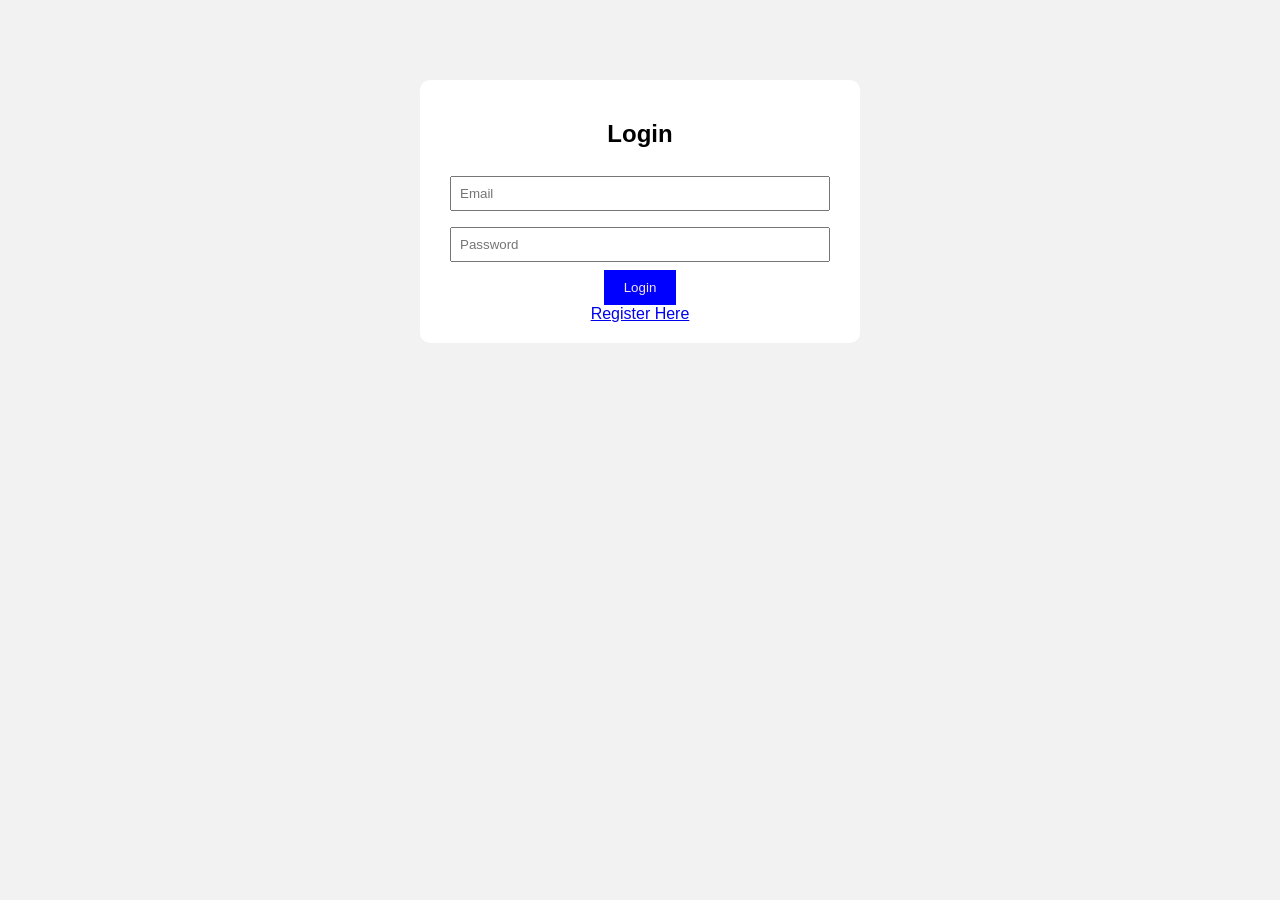
<file: templates/index.html>
<!DOCTYPE html>
<html>
<head><meta charset="utf-8">
<title>Login</title>
<link rel="stylesheet" href="/static/styles.css">
</head>
<body>
<div class="box">
<h2>Login</h2>
<form method="post">
<input type="email" name="email" placeholder="Email" required><br>
<input type="password" name="password" placeholder="Password" required><br>
<button type="submit">Login</button>
</form>
<a href="/register">Register Here</a>
</div>
</body>
</html>
</file>
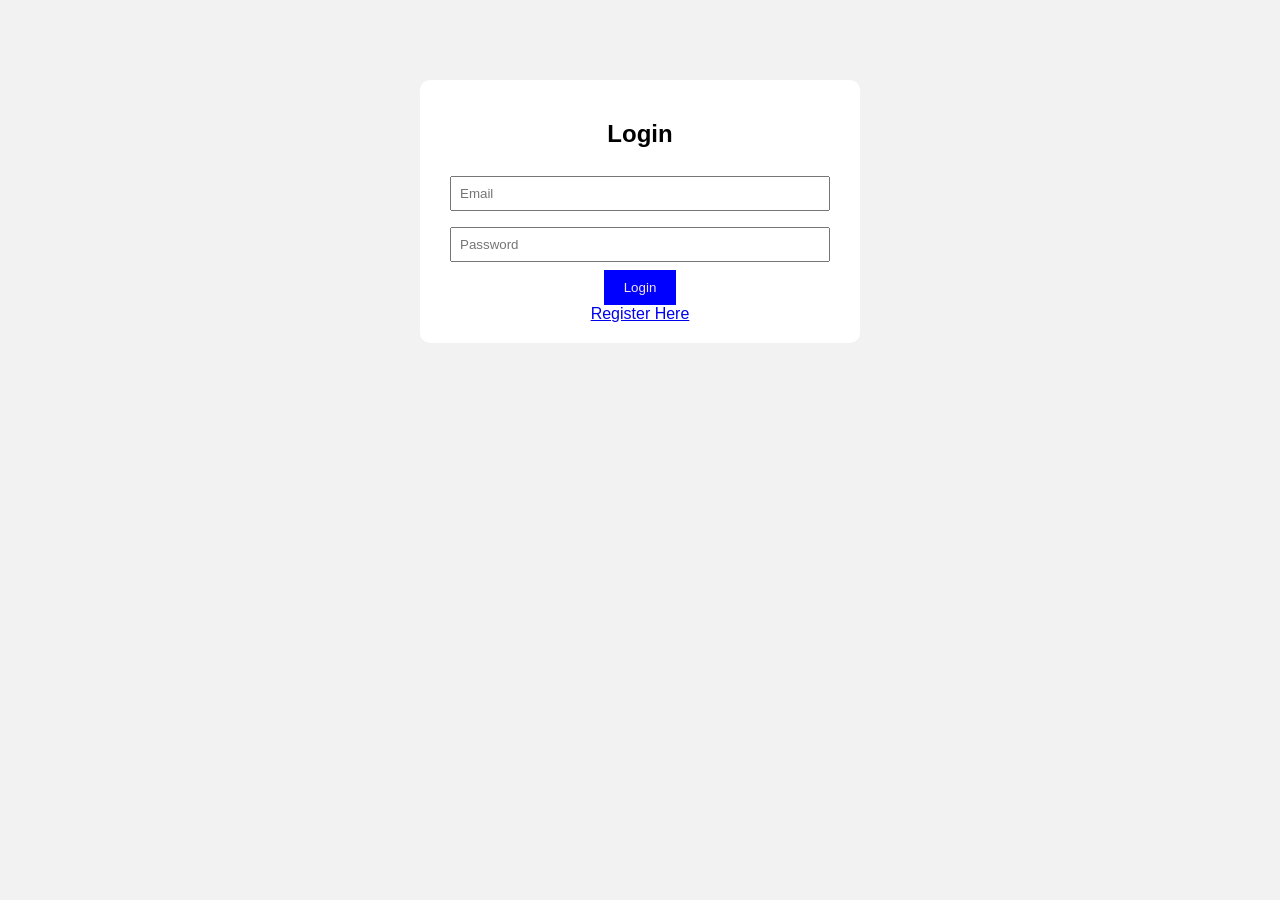
<file: templates/login.html>
<!DOCTYPE html>
<html>
<head><meta charset="utf-8">
<title>Login</title>
<link rel="stylesheet" href="/static/styles.css">
</head>
<body>
<div class="box">
<h2>Login</h2>
<form method="post">
<input type="email" name="email" placeholder="Email" required><br>
<input type="password" name="password" placeholder="Password" required><br>
<button type="submit">Login</button>
</form>
<a href="/register">Register Here</a>
</div>
</body>
</html>
</file>
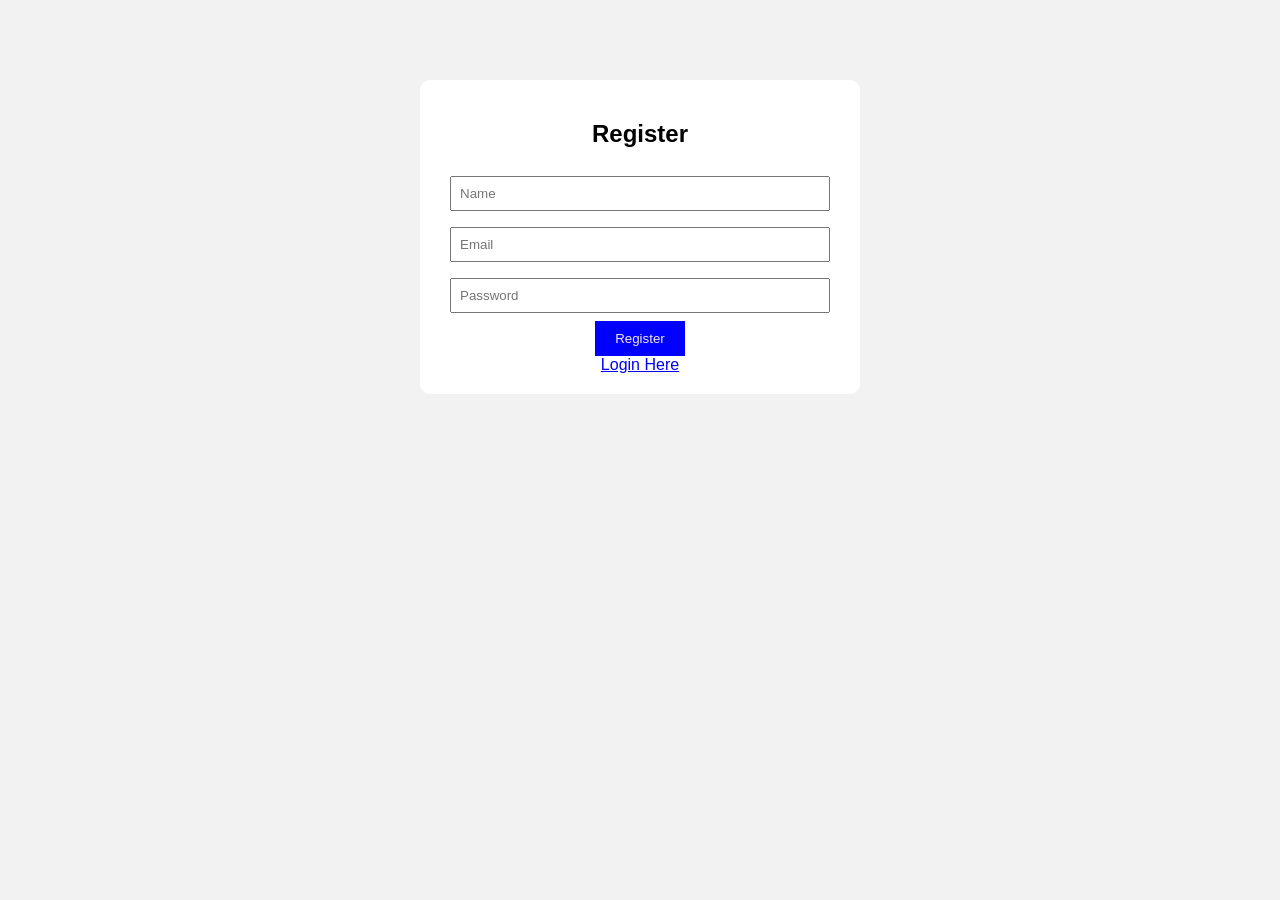
<file: templates/register.html>
<!DOCTYPE html>
<html>
<head><meta charset="utf-8">
<title>Register</title>
<link rel="stylesheet" href="/static/styles.css">
</head>
<body>
<div class="box">
<h2>Register</h2>
<form method="post">
<input type="text" name="name" placeholder="Name" required><br>
<input type="email" name="email" placeholder="Email" required><br>
<input type="password" name="password" placeholder="Password" required><br>
<button type="submit">Register</button>
</form>
<a href="/login">Login Here</a>
</div>
</body>
</html>
</file>
<file: static/styles.css>
body {
    font-family: Arial;
    background-color: #f2f2f2;
}

.box {
    width: 400px;
    margin: 80px auto;
    padding: 20px;
    background: white;
    text-align: center;
    border-radius: 10px;
}

input {
    width: 90%;
    padding: 8px;
    margin: 8px;
}

button {
    padding: 10px 20px;
    background: blue;
    color: rgb(245, 230, 230);
    border: none;
}

table {
    width: 100%;
    margin-top: 15px;
}

th, td {
    padding: 5px;
}
</file>
